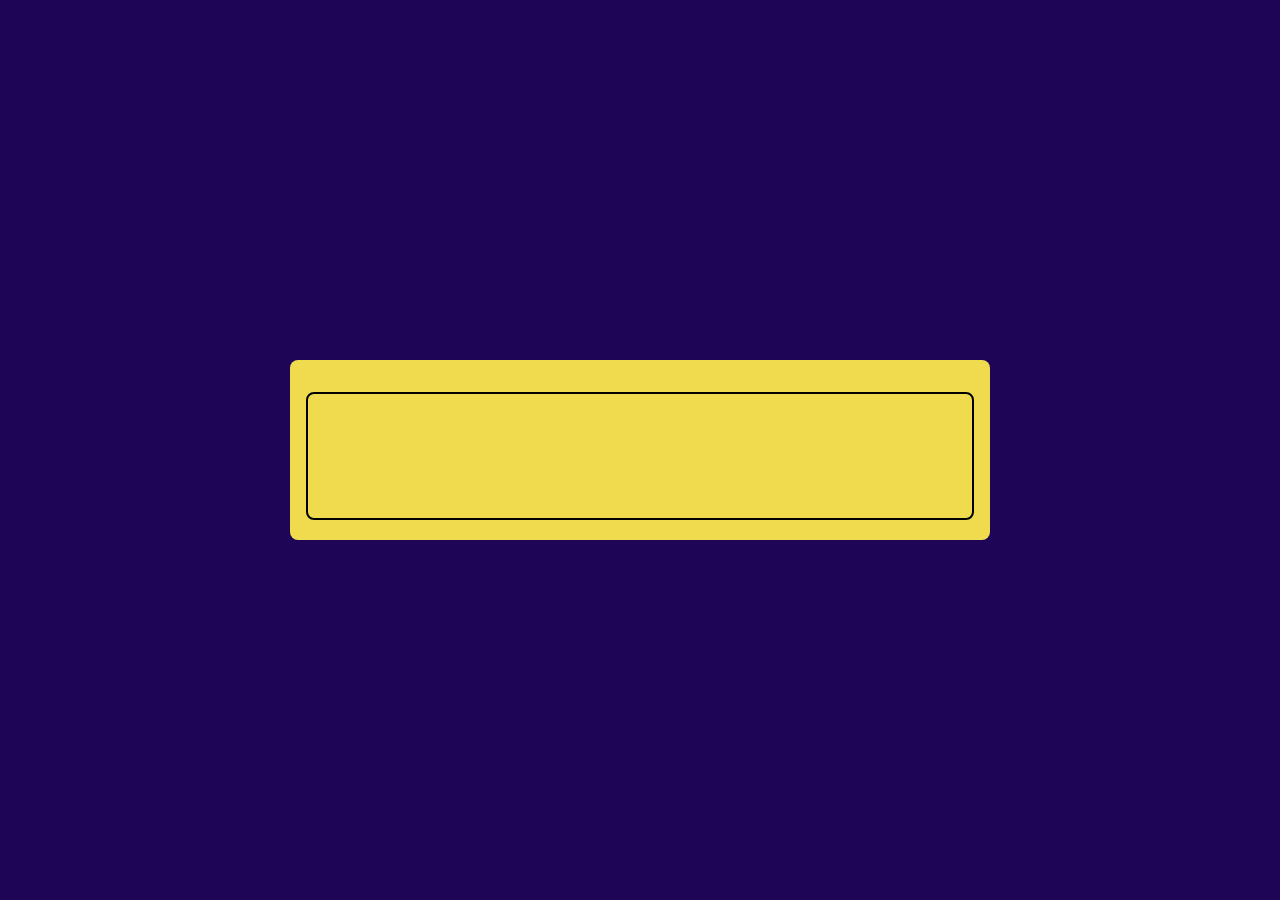
<file: index.html>
<!DOCTYPE html>
<html lang="en">

<head>
<!-- Global site tag (gtag.js) - Google Analytics -->
<script async src="https://www.googletagmanager.com/gtag/js?id=UA-186960773-2"></script>
<script>
  window.dataLayer = window.dataLayer || [];
  function gtag(){dataLayer.push(arguments);}
  gtag('js', new Date());

  gtag('config', 'UA-186960773-2');
</script>

  <meta charset="UTF-8">
  <meta name="viewport" content="width=device-width, initial-scale=1.0">
  <meta http-equiv="X-UA-Compatible" content="ie=edge">
  <link rel="stylesheet" href="styles.css">
  <script src="script.js" defer></script>
  <title>Speed Typing</title>
  <link rel="icon" href="favicon.ico" />
  <script data-name="BMC-Widget" src="https://cdnjs.buymeacoffee.com/1.0.0/widget.prod.min.js" data-id="praveenoruganti" data-description="Support me on Buy me a coffee!" data-message="Thank you for visiting. You can now buy me a coffee!" data-color="#5F7FFF" data-position="Right" data-x_margin="18" data-y_margin="18"></script>
</head>

<body>
  <div class="timer" id="timer"></div>
  <div class="container">
    <div class="quote-display" id="quoteDisplay"></div>
    <textarea id="quoteInput" class="quote-input" autofocus></textarea>
  </div>
</body>

</html>
</file>
<file: styles.css>
* {
  box-sizing: border-box;
}

body {
  display: flex;
  justify-content: center;
  align-items: center;
  min-height: 100vh;
  margin: 0;
  background-color: #1e0555;
}

body,
.quote-input {
  font-family: "Gill Sans", "Gill Sans MT", Calibri, "Trebuchet MS", sans-serif;
}

.container {
  background-color: #f0db4f;
  padding: 1rem;
  border-radius: 0.5rem;
  width: 700px;
  max-width: 90%;
}

.timer {
  position: absolute;
  top: 2rem;
  font-size: 3rem;
  color: #f0db4f;
  font-weight: bold;
}

.quote-display {
  margin-bottom: 1rem;
  margin-left: calc(1rem + 2px);
  margin-right: calc(1rem + 2px);
}

.quote-input {
  background-color: transparent;
  border: 2px solid #a1922e;
  outline: none;
  width: 100%;
  height: 8rem;
  margin: auto;
  resize: none;
  padding: 0.5rem 1rem;
  font-size: 1rem;
  border-radius: 0.5rem;
}

.quote-input:focus {
  border-color: black;
}

.correct {
  color: green;
}

.incorrect {
  color: red;
  text-decoration: underline;
}
</file>
